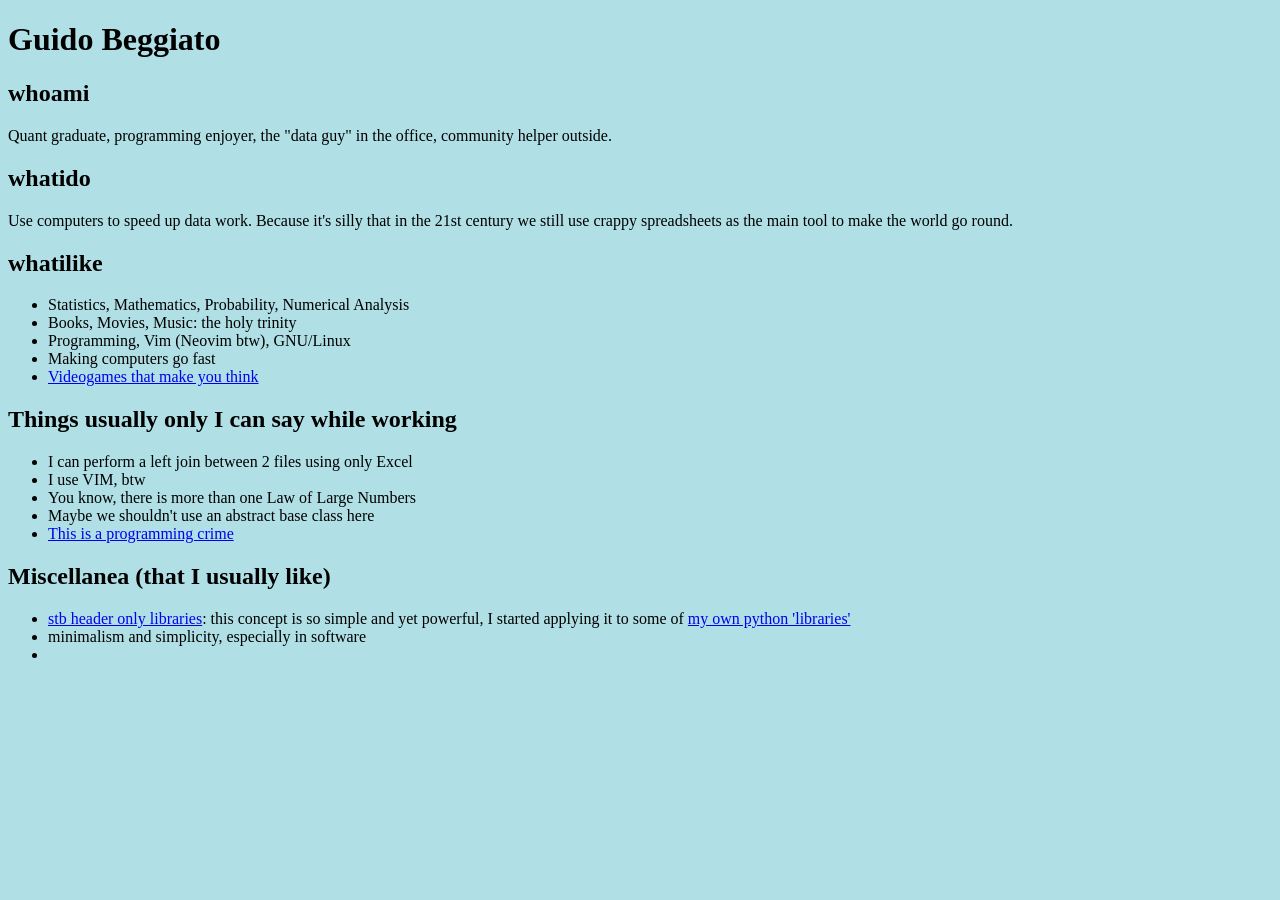
<file: index.html>
<!DOCTYPE html>
<html lang="en">
<head>
    <meta charset="UTF-8">
    <title>Guido Beggiato's GH Page</title>
    <link rel="stylesheet" href="styles.css">
</head>
<body>
    <h1> Guido Beggiato </h1>
    <h2> whoami </h2>
    Quant graduate, programming enjoyer, the "data guy" in the office, community helper outside.
    <h2> whatido </h2>
    Use computers to speed up data work. Because it's silly that in the 21st
    century we still use crappy spreadsheets as the main tool to make the world
    go round.
    <h2> whatilike </h2>
    <ul>
        <li>Statistics, Mathematics, Probability, Numerical Analysis</li>
        <li>Books, Movies, Music: the holy trinity</li>
        <li>Programming, Vim (Neovim btw), GNU/Linux</li>
        <li>Making computers go fast</li>
        <li><a href="videogames.html">Videogames that make you think</a></li>
    </ul> 
    <h2> Things usually only I can say while working</h2>
    <ul>
        <li>I can perform a left join between 2 files using only Excel</li>
        <li>I use VIM, btw</li>
        <li>You know, there is more than one Law of Large Numbers</li>
        <li>Maybe we shouldn't use an abstract base class here</li>
        <li><a href="programming_crimes.html">This is a programming crime</a></li>
    </ul> 
    <h2>Miscellanea (that I usually like)</h2>
    <ul>
        <li><a href="https://github.com/nothings/stb">stb header only libraries</a>: this concept is so simple and yet powerful, I started applying it to some of <a href="https://github.com/GBeggiato/pyutils">my own python 'libraries'</a></li>
        <li>minimalism and simplicity, especially in software</li>
        <li></li>
    </ul> 
</body>
</file>
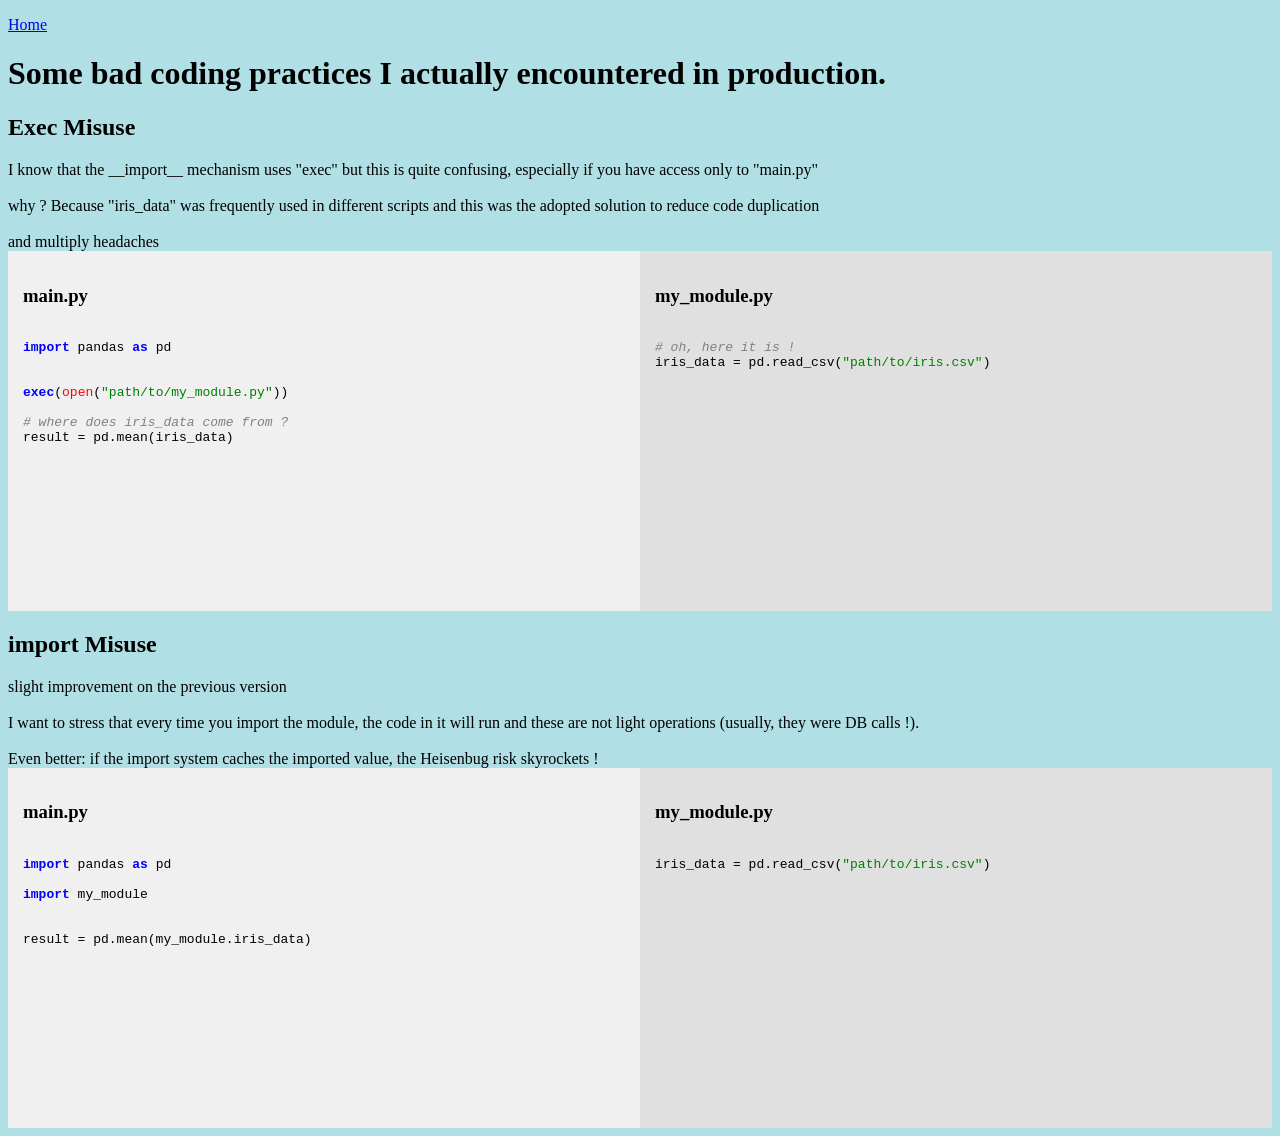
<file: programming_crimes.html>
<!DOCTYPE html>
<html lang="en">
<head>
    <meta charset="UTF-8">
    <title>Guido Beggiato's GH Page</title>
    <link rel="stylesheet" href="styles.css">
</head>

<body>
    <p><a href="index.html">Home</a></p>
    <h1>Some bad coding practices I actually encountered in production.</h1>
    <h2>Exec Misuse</h2>
    I know that the __import__ mechanism uses "exec" but this is quite
    confusing, especially if you have access only to "main.py"
    <br>
    <br>
    why ? Because "iris_data" was frequently used in different scripts and
    this was the adopted solution to reduce code duplication
    <br>
    <br>
    and multiply headaches
    <div class="container">
        <div class="column left-column">
            <h3>main.py</h3>
            <pre><code>
<span class="keyword">import</span> pandas <span class="keyword">as</span> pd


<span class="keyword">exec</span>(<span class="function">open</span>(<span class="string">"path/to/my_module.py"</span>))

<span class="comment"># where does iris_data come from ?</span>
result = pd.mean(iris_data)
            </code></pre>
        </div>
        <div class="column right-column">
            <h3>my_module.py</h3>
            <pre><code>
<span class="comment"># oh, here it is !</span>
iris_data = pd.read_csv(<span class="string">"path/to/iris.csv"</span>)
            </code></pre>
        </div>
    </div>
    <h2>import Misuse</h2>
    slight improvement on the previous version
    <br>
    <br>
    I want to stress that every time you import the module, the code in it will
    run and these are not light operations (usually, they were DB calls !).
    <br>
    <br>
    Even better: if the import system caches the imported value, the Heisenbug
    risk skyrockets !
    <div class="container">
        <div class="column left-column">
            <h3>main.py</h3>
            <pre><code>
<span class="keyword">import</span> pandas <span class="keyword">as</span> pd

<span class="keyword">import</span> my_module


result = pd.mean(my_module.iris_data)
            </code></pre>
        </div>
        <div class="column right-column">
            <h3>my_module.py</h3>
            <pre><code>
iris_data = pd.read_csv(<span class="string">"path/to/iris.csv"</span>)
            </code></pre>
        </div>
    </div>
</body>
</file>
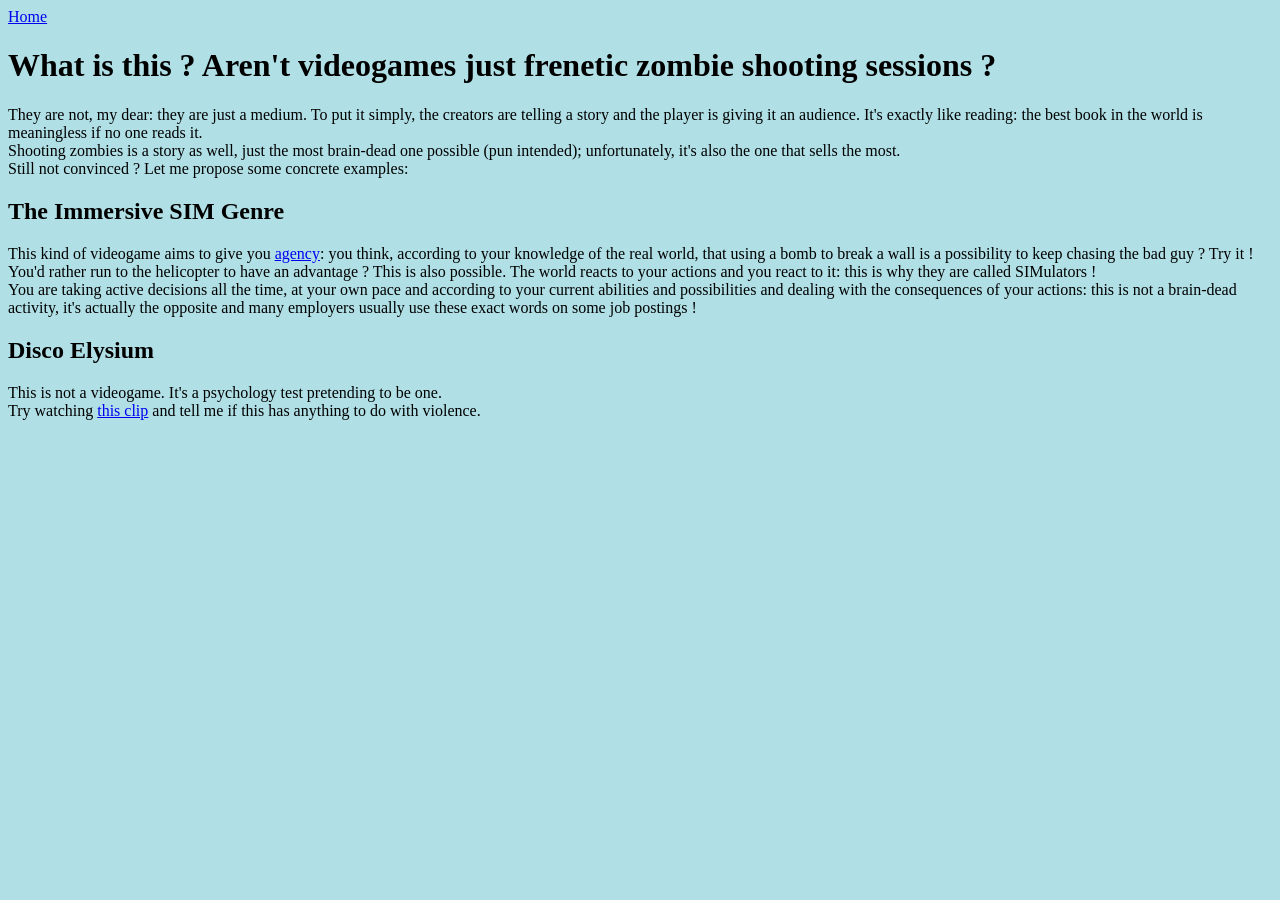
<file: videogames.html>
<html lang="en">
<head>
    <meta charset="UTF-8">
    <title>Guido Beggiato's GH Page</title>
    <link rel="stylesheet" href="styles.css">
</head>
<body>
    <p><a href="index.html">Home</a></p>

    <h1>What is this ? Aren't videogames just frenetic zombie shooting sessions ?</h1>
    They are not, my dear: they are just a medium. To put it simply, the
    creators are telling a story and the player is giving it an audience. It's
    exactly like reading: the best book in the world is meaningless if no one
    reads it.
    <br>
    Shooting zombies is a story as well, just the most brain-dead one possible
    (pun intended); unfortunately, it's also the one that sells the most.
    <br>
    Still not convinced ? Let me propose some concrete examples:
    <h2>The Immersive SIM Genre</h2>
    This kind of videogame aims to give you <a
        href="https://www.youtube.com/watch?v=kbyTOAlhRHk">agency</a>: you
    think, according to your knowledge of the real world, that using a bomb to break
    a wall is a possibility to keep chasing the bad guy ? Try it ! You'd rather
    run to the helicopter to have an advantage ? This is also possible.
    The world reacts to your actions and you react to it: this is why they are
    called SIMulators !
    <br>
    You are taking active decisions all the time, at your own pace and according
    to your current abilities and possibilities and dealing with the
    consequences of your actions: this is not a brain-dead activity, it's
    actually the opposite and many employers usually use these exact words on
    some job postings !
    <h2>Disco Elysium</h2>
    This is not a videogame. It's a psychology test pretending to be one.
    <br>
    Try watching <a href="https://www.youtube.com/watch?v=futyw4gTStU">this
    clip</a> and tell me if this has anything to do with violence.
</body>
</file>
<file: styles.css>
body {
  background-color: powderblue;
}
.container {
    display: flex;
    width: 100%;
    height: 40vh;
}
.column {
    flex: 1;
    padding: 15px;
    overflow-y: auto;
}
.left-column {
    background-color: #f0f0f0;
}
.right-column {
    background-color: #e0e0e0;
}
.keyword { color: blue; font-weight: bold; }
.string { color: green; }
.comment { color: gray; font-style: italic; }
.function { color: red; }
</file>
